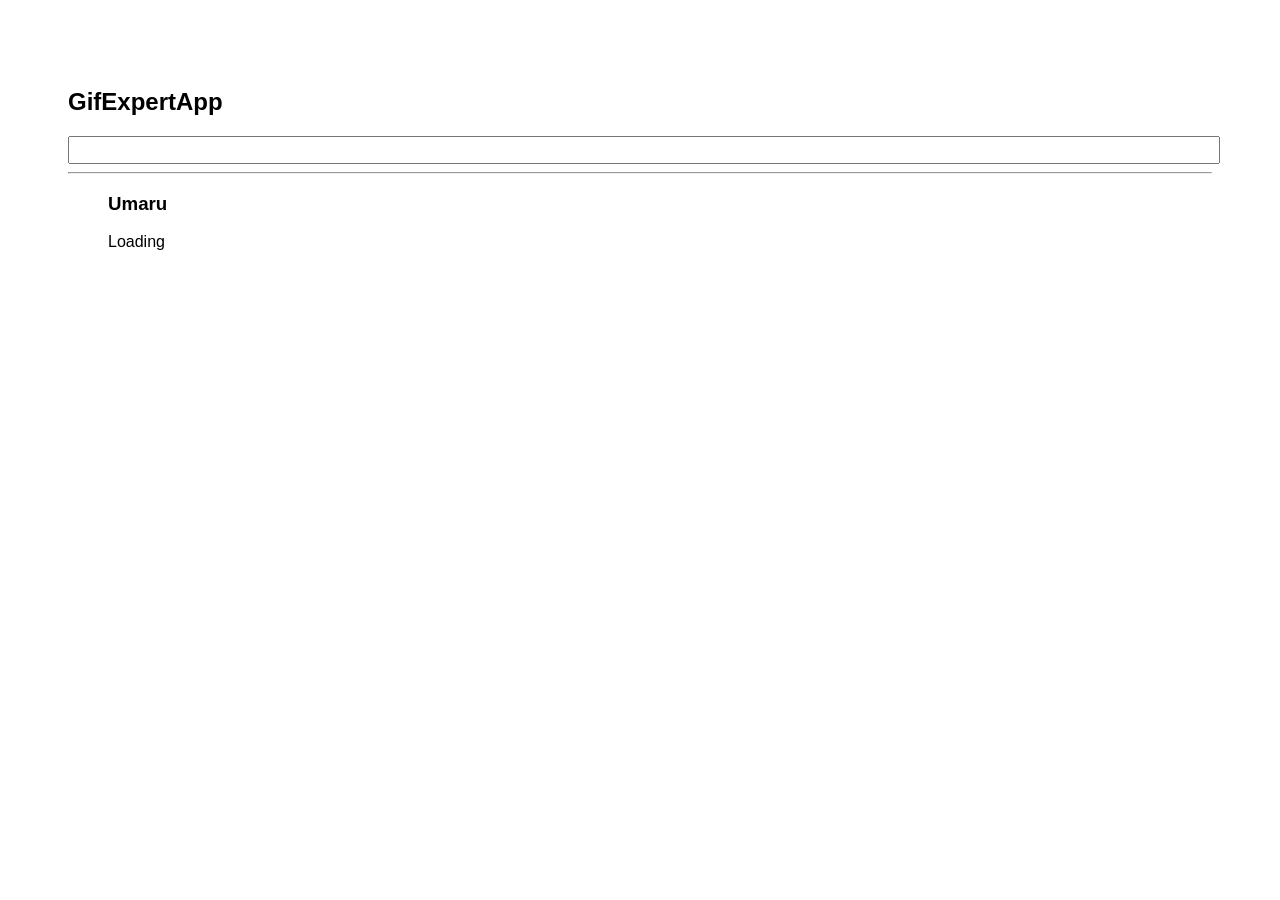
<file: docs/index.html>
<!doctype html>
<html lang="en">

<head>
    <meta charset="utf-8" />
    <link rel="icon" href="./favicon.ico" />
    <meta name="viewport" content="width=device-width,initial-scale=1" />
    <meta name="theme-color" content="#000000" />
    <meta name="description" content="Web site created using create-react-app" />
    <link rel="apple-touch-icon" href="./logo192.png" />
    <link rel="manifest" href="./manifest.json" />
    <link rel="stylesheet" href="https://cdnjs.cloudflare.com/ajax/libs/animate.css/4.1.1/animate.min.css" />
    <title>GiftExpert App</title>
    <link href="./static/css/main.33ab7a5f.chunk.css" rel="stylesheet">
</head>

<body><noscript>You need to enable JavaScript to run this app.</noscript>
    <div id="root"></div>
    <script>!function (e) { function r(r) { for (var n, p, f = r[0], i = r[1], l = r[2], c = 0, s = []; c < f.length; c++)p = f[c], Object.prototype.hasOwnProperty.call(o, p) && o[p] && s.push(o[p][0]), o[p] = 0; for (n in i) Object.prototype.hasOwnProperty.call(i, n) && (e[n] = i[n]); for (a && a(r); s.length;)s.shift()(); return u.push.apply(u, l || []), t() } function t() { for (var e, r = 0; r < u.length; r++) { for (var t = u[r], n = !0, f = 1; f < t.length; f++) { var i = t[f]; 0 !== o[i] && (n = !1) } n && (u.splice(r--, 1), e = p(p.s = t[0])) } return e } var n = {}, o = { 1: 0 }, u = []; function p(r) { if (n[r]) return n[r].exports; var t = n[r] = { i: r, l: !1, exports: {} }; return e[r].call(t.exports, t, t.exports, p), t.l = !0, t.exports } p.m = e, p.c = n, p.d = function (e, r, t) { p.o(e, r) || Object.defineProperty(e, r, { enumerable: !0, get: t }) }, p.r = function (e) { "undefined" != typeof Symbol && Symbol.toStringTag && Object.defineProperty(e, Symbol.toStringTag, { value: "Module" }), Object.defineProperty(e, "__esModule", { value: !0 }) }, p.t = function (e, r) { if (1 & r && (e = p(e)), 8 & r) return e; if (4 & r && "object" == typeof e && e && e.__esModule) return e; var t = Object.create(null); if (p.r(t), Object.defineProperty(t, "default", { enumerable: !0, value: e }), 2 & r && "string" != typeof e) for (var n in e) p.d(t, n, function (r) { return e[r] }.bind(null, n)); return t }, p.n = function (e) { var r = e && e.__esModule ? function () { return e.default } : function () { return e }; return p.d(r, "a", r), r }, p.o = function (e, r) { return Object.prototype.hasOwnProperty.call(e, r) }, p.p = "/"; var f = this["webpackJsonpgif-expert-app"] = this["webpackJsonpgif-expert-app"] || [], i = f.push.bind(f); f.push = r, f = f.slice(); for (var l = 0; l < f.length; l++)r(f[l]); var a = i; t() }([])</script>
    <script src="./static/js/2.8b3e174d.chunk.js"></script>
    <script src="./static/js/main.cec080ed.chunk.js"></script>
</body>

</html>
</file>
<file: docs/static/css/main.33ab7a5f.chunk.css>
*{font-family:"Trebuchet MS","Lucida Sans Unicode","Lucida Grande","Lucida Sans",Arial,sans-serif}body{padding:60px}input{color:#1c2c50;font-size:1.2rem;width:100%}.card-grid{display:-webkit-flex;display:flex;-webkit-flex-direction:row;flex-direction:row;-webkit-flex-wrap:wrap;flex-wrap:wrap}.card{-webkit-align-content:center;align-content:center;border:1px solid grey;border-radius:6px;margin-bottom:10px;margin-right:10px;overflow:hidden}.card p{padding:5px;text-align:center}.card img{max-height:170px}
/*# sourceMappingURL=main.33ab7a5f.chunk.css.map */
</file>
